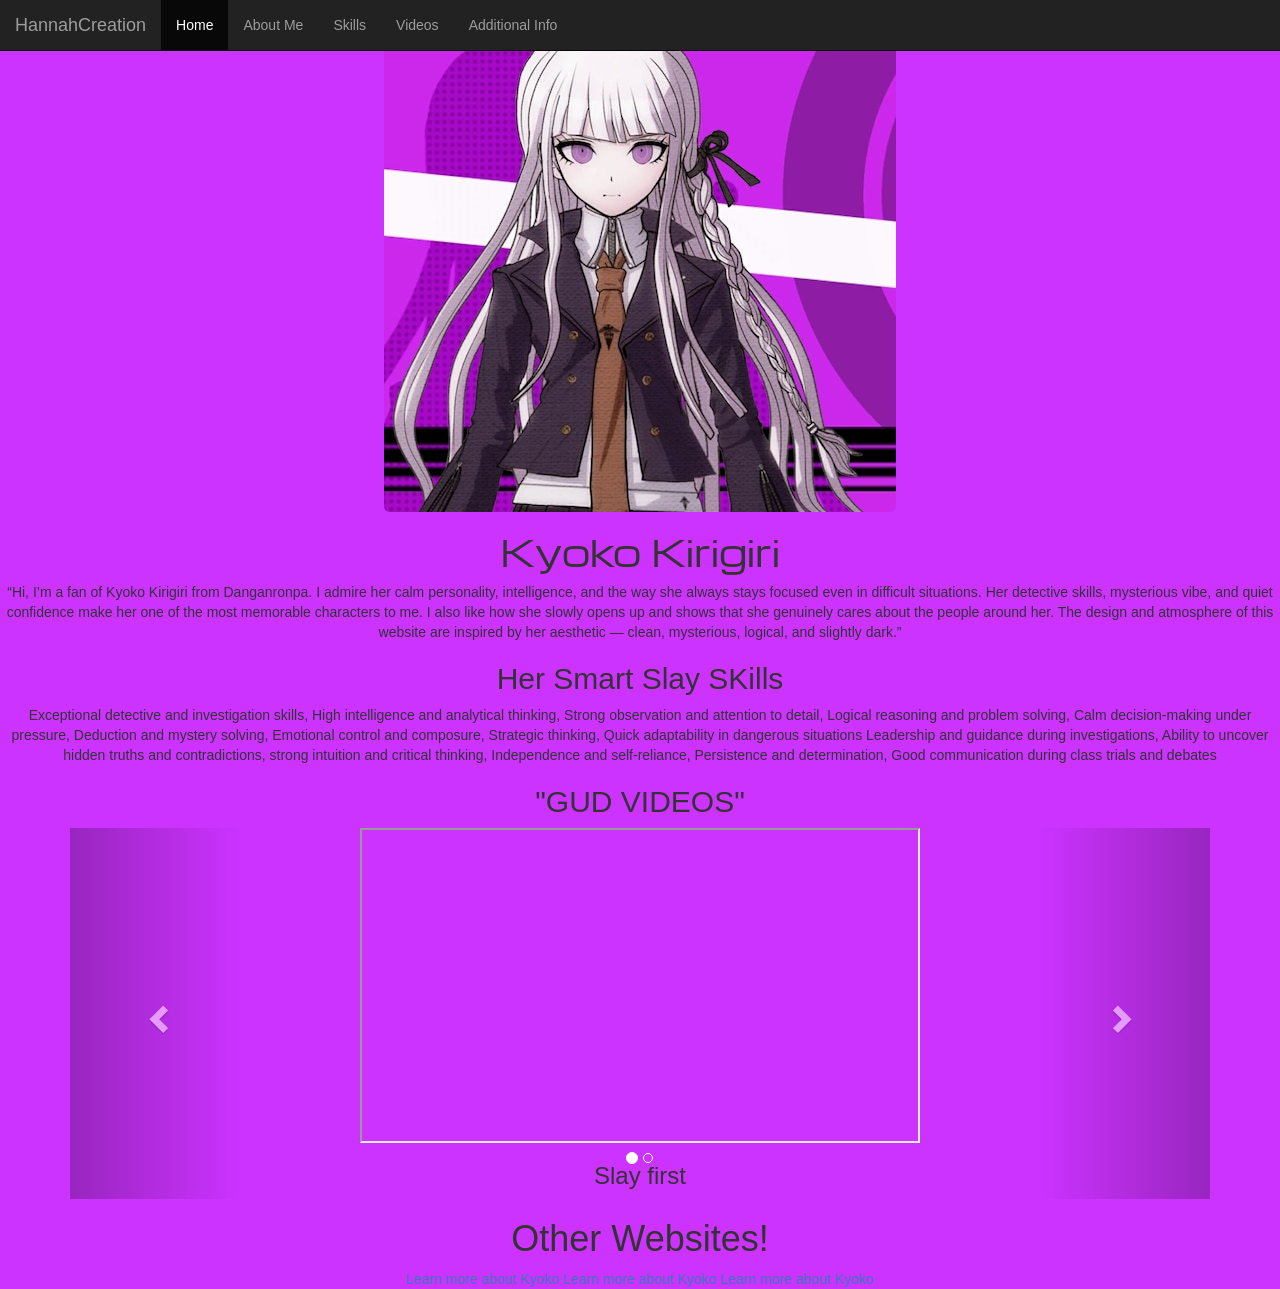
<file: index.html>
<html>
  <head>
    <title>Kyoko</title>
    <link rel="stylesheet" href="style.css">
    <link rel="preconnect" href="https://fonts.googleapis.com">
<link rel="preconnect" href="https://fonts.gstatic.com" crossorigin>
<link href="https://fonts.googleapis.com/css2?family=Black+Ops+One&family=Lobster+Two:ital,wght@0,400;0,700;1,400;1,700&family=Michroma&family=Ole&family=Roboto+Mono:ital,wght@0,100..700;1,100..700&family=Smooch+Sans:wght@100..900&display=swap" rel="stylesheet">
    <link rel="stylesheet" href="https://maxcdn.bootstrapcdn.com/bootstrap/3.4.1/css/bootstrap.min.css">

  <script src="https://ajax.googleapis.com/ajax/libs/jquery/3.7.1/jquery.min.js"></script>

  <script src="https://maxcdn.bootstrapcdn.com/bootstrap/3.4.1/js/bootstrap.min.js"></script>
  </head>
  <body id= "main">
    <nav class="navbar navbar-inverse navbar-fixed-top">
  <div class="container-fluid">
    <div class="navbar-header">
      <a class="navbar-brand" href="#">HannahCreation</a>
    </div>
    <ul class="nav navbar-nav">
      <li class="active"><a href="#">Home</a></li>
      <li><a href="#AboutMe">About Me</a></li>
      <li><a href="#Skills">Skills</a></li>
      <li><a href="#Videos">Videos</a></li>
      <li><a href="#footer">Additional Info</a></li>
    </ul>
  </div>
</nav>
     <img src="download.jpeg" class="img-rounded">
    <h1 id="mainName">Kyoko Kirigiri</h1>

    <section id="AboutMe">
      “Hi, I’m a fan of Kyoko Kirigiri from Danganronpa. I admire her calm personality, intelligence, and the way she always stays focused even in difficult situations. Her detective skills, mysterious vibe, and quiet confidence make her one of the most memorable characters to me. I also like how she slowly opens up and shows that she genuinely cares about the people around her. The design and atmosphere of this website are inspired by her aesthetic — clean, mysterious, logical, and slightly dark.”
      </section>

      <section id="Skills">
        <h2>Her Smart Slay SKills</h2>
        Exceptional detective and investigation skills, High intelligence and analytical thinking, Strong observation and attention to detail, Logical reasoning and problem solving, Calm decision-making under pressure, Deduction and mystery solving, Emotional control and composure, Strategic thinking, Quick adaptability in dangerous situations
Leadership and guidance during investigations, Ability to uncover hidden truths and contradictions, strong intuition and critical thinking, Independence and self-reliance, Persistence and determination, Good communication during class trials and debates
      </section>
    
      <section id="Videos">

       <div class="container">
  <h2>"GUD VIDEOS"</h2>
  <div id="myCarousel" class="carousel slide" data-ride="carousel">
    <!-- Indicators -->
    <ol class="carousel-indicators">
      <li data-target="#myCarousel" data-slide-to="0" class="active"></li>
      <li data-target="#myCarousel" data-slide-to="1"></li>
    </ol>

    <!-- Wrapper for slides -->
    <div class="carousel-inner">
      <div class="item active">
        <iframe width="560" height="315" src="https://www.youtube.com/embed/F2E8wKj1uC0?si=iYoKSb8iBg_w6Kt_" title="YouTube video player" frameboarder="0" allow="accelerometer; autoplay; clipboard-write; encrypted-media; gyroscope; picture-in-picture; web-share" referrerpolicy="strict-origin-when-cross-origin" allowfullscreen></iframe>
        <h3>Slay first</h3>
      </div>

      <div class="item">
        <iframe width="560" height="315" src="https://www.youtube.com/embed/kH_nKtl2L5o?si=EZmKP1Sv6TWgoqv-" title="YouTube video player" frameborder="0" allow="accelerometer; autoplay; clipboard-write; encrypted-media; gyroscope; picture-in-picture; web-share" referrerpolicy="strict-origin-when-cross-origin" allowfullscreen></iframe>
        <h3>Slay second</h3>
      </div>
    </div>

    <!-- Left and right controls -->
    <a class="left carousel-control" href="#myCarousel" data-slide="prev">
      <span class="glyphicon glyphicon-chevron-left"></span>
      <span class="sr-only">Previous</span>
    </a>
    <a class="right carousel-control" href="#myCarousel" data-slide="next">
      <span class="glyphicon glyphicon-chevron-right"></span>
      <span class="sr-only">Next</span>
    </a>
  </div>
</div>
      </section>
            
      <section id="footer">
        <h1>Other Websites!</h1>
        <a
          href="https://animeandmangauniverse.fandom.com/wiki/Kyoko_Kirigiri"
          target=_blank>Learn more about Kyoko</a>
        <a
          href="http://moa.omnimulti.com/Kyoko_Kirigiri"
          target=_blank>Learn more about Kyoko</a>
        <a
          href="https://tvtropes.org/pmwiki/pmwiki.php/Characters/DanganronpaKyokoKirigiri"
          target=_blank>Learn more about Kyoko</a>
      </section>
  </body>
</html>
</file>
<file: style.css>
#mainImage{
  width: 250px:
  height: 250px:
  top-padding: 100px;
}
 #main{
 text-align: center;
   background-color: #cc33ff;
   
}
#mainName{
  font-family: "Michroma", sans-serif;
  font-weight: 400;
  font-style: normal;
}
</file>
